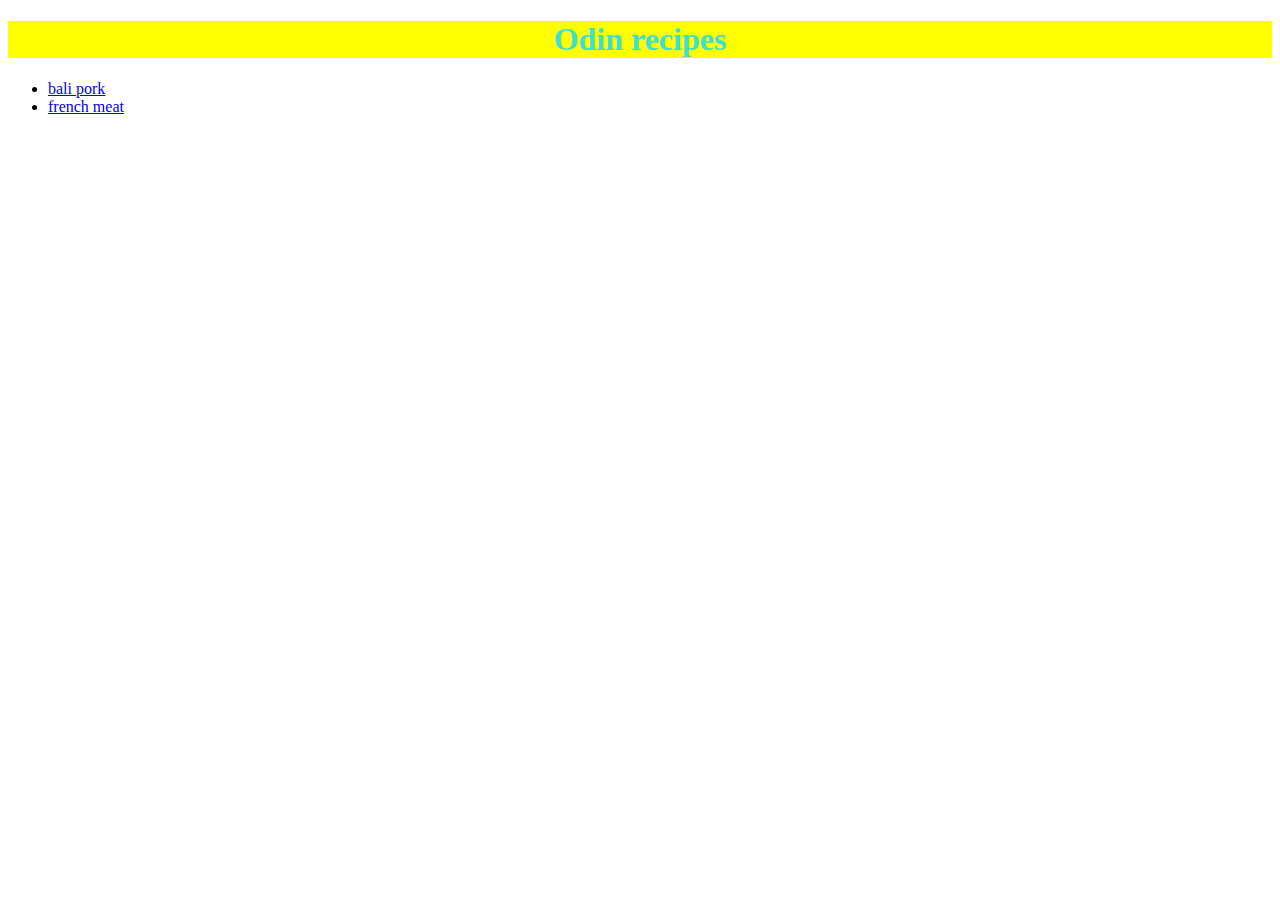
<file: index.html>
<!DOCTYPE html>
<html lang="en">
    <head>
        <meta charset="utf-8">
        <title>odin recipes</title>
        <link rel="stylesheet" href="style-main.css">
    </head>

    <body>
        <h1 id="head">Odin recipes</h1>
        <ul>
            <li><a href="recipes/bali_pork.html">bali pork</a></li>
            <li><a href="recipes/french_meat.html">french meat</a></li>
        </ul>
    </body>
</html>
</file>
<file: style-main.css>
#head {
    font: optional;
    color: turquoise;
    background-color: yellow;
    text-align: center;
}
</file>
